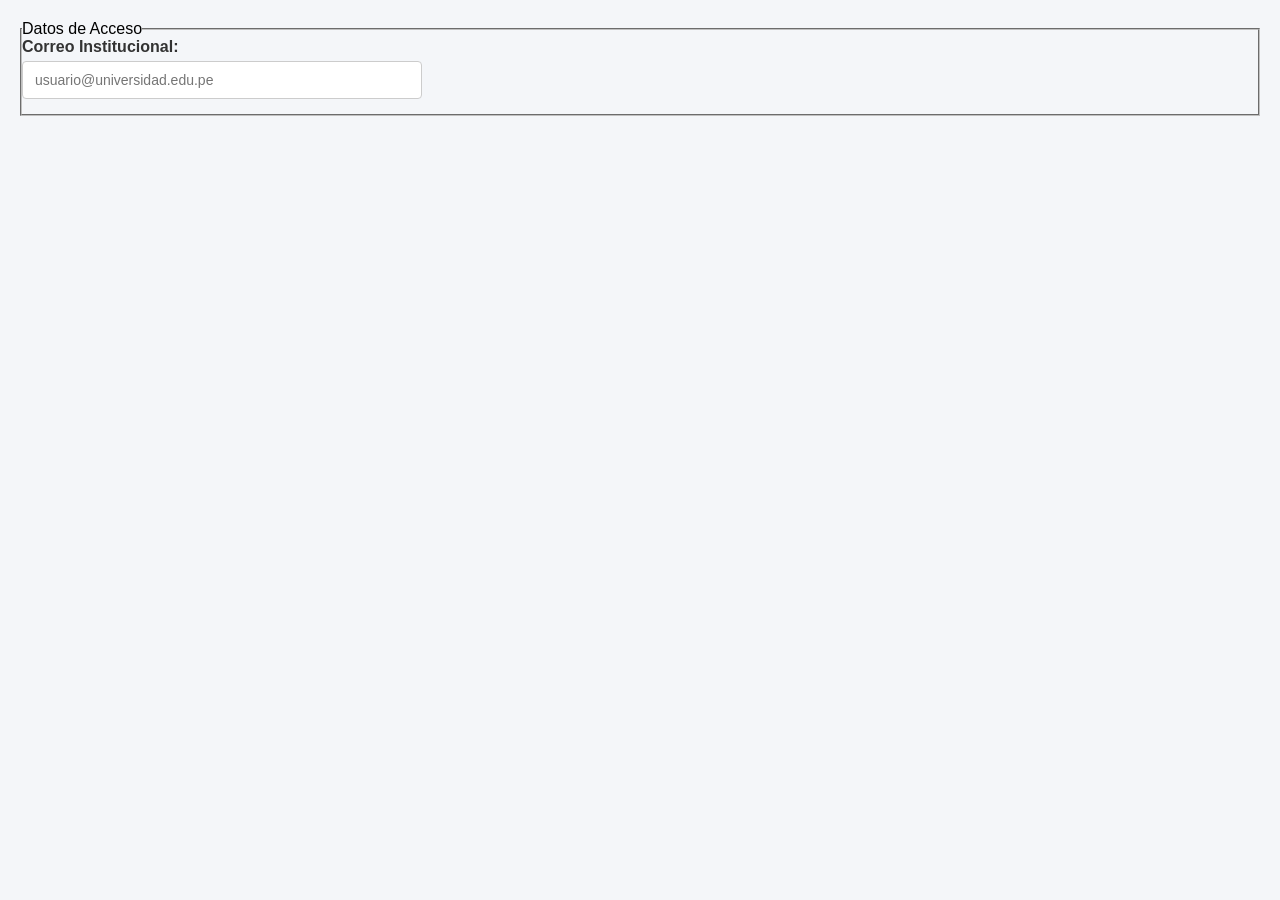
<file: lab02-demo/index.html>
<!DOCTYPE html>
<html lang="es">
<head>
    <meta charset="UTF-8">
    <title>Demo Docente</title>
    <link rel="stylesheet" href="styles.css">
</head>
<body>

<form action="/procesar" method="POST">
    <fieldset>
        <legend>Datos de Acceso</legend>

        <div class="form-group">
            <label for="email" class="form-label">Correo Institucional:</label>
            <input type="email" id="email" name="email" class="form-input" required placeholder="usuario@universidad.edu.pe">
        </div>

    </fieldset>
</form>

</body>
</html>
</file>
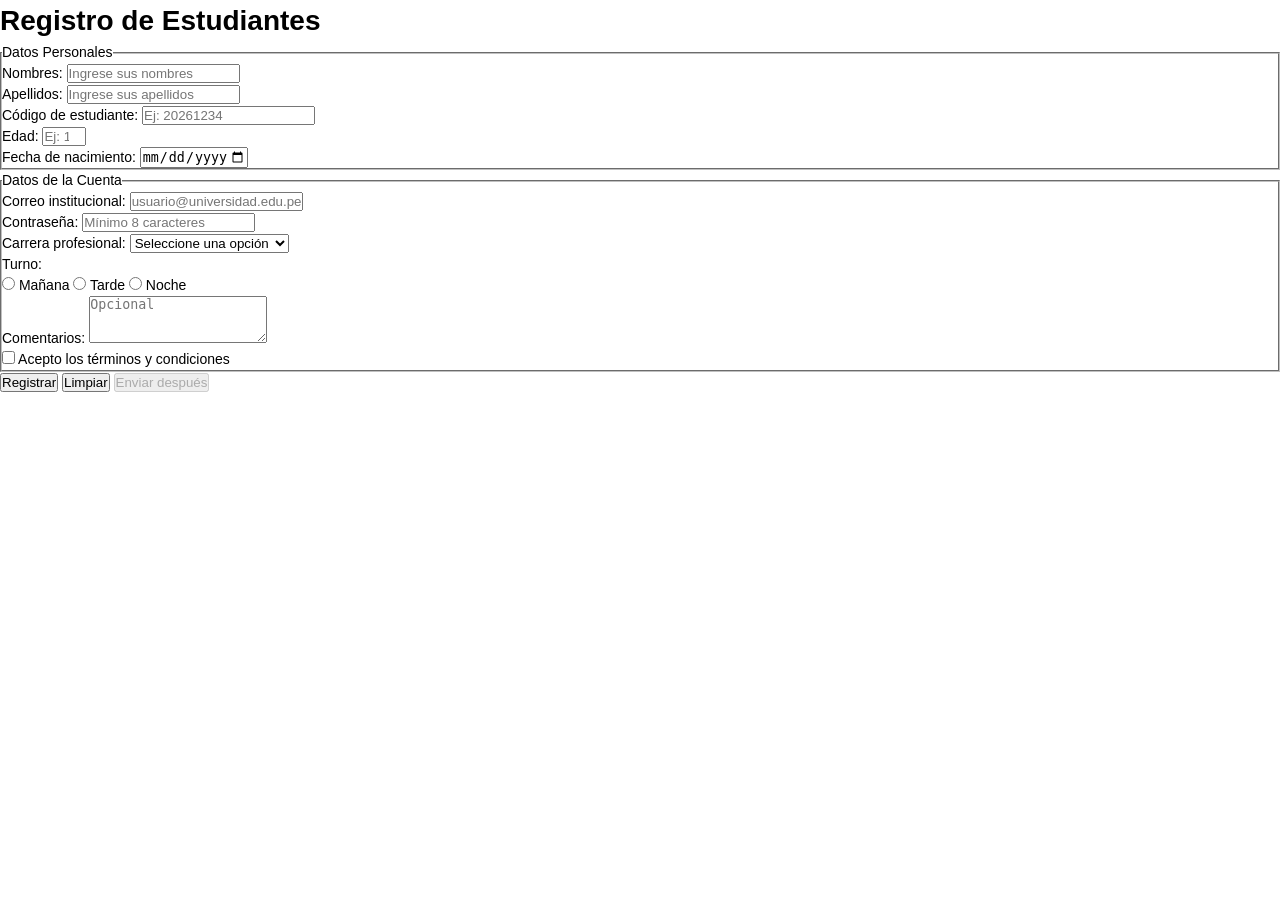
<file: lab02-idweb/index.html>
<!DOCTYPE html>
<html lang="es">
<head>
    <meta charset="UTF-8">
    <title>Registro de Estudiantes</title>
    <link rel="stylesheet" href="styles.css">
</head>
<body>

<div class="tarjeta">
    <h1>Registro de Estudiantes</h1>

    <form action="/procesar" method="POST">

        <fieldset>
            <legend>Datos Personales</legend>

            <div class="fila">
                <label for="nombres">Nombres:</label>
                <input type="text" id="nombres" name="nombres" required minlength="2" maxlength="50" placeholder="Ingrese sus nombres">
            </div>

            <div class="fila">
                <label for="apellidos">Apellidos:</label>
                <input type="text" id="apellidos" name="apellidos" required minlength="2" maxlength="50" placeholder="Ingrese sus apellidos">
            </div>

            <div class="fila">
                <label for="codigo">Código de estudiante:</label>
                <input type="text" id="codigo" name="codigo" required pattern="[0-9]{8}" title="Ingrese exactamente 8 dígitos numéricos" placeholder="Ej: 20261234">
            </div>

            <div class="fila">
                <label for="edad">Edad:</label>
                <input type="number" id="edad" name="edad" required min="16" max="60" placeholder="Ej: 18">
            </div>

            <div class="fila">
                <label for="fecha">Fecha de nacimiento:</label>
                <input type="date" id="fecha" name="fecha" required min="2000-01-01" max="2010-12-31">
            </div>
        </fieldset>

        <fieldset>
            <legend>Datos de la Cuenta</legend>

            <div class="fila">
                <label for="correo">Correo institucional:</label>
                <input type="email" id="correo" name="correo" required placeholder="usuario@universidad.edu.pe">
            </div>

            <div class="fila">
                <label for="clave">Contraseña:</label>
                <input type="password" id="clave" name="clave" required minlength="8" pattern="(?=.*[A-Z])(?=.*[0-9]).{8,}" title="Mínimo 8 caracteres, al menos una mayúscula y un número" placeholder="Mínimo 8 caracteres">
            </div>

            <div class="fila">
                <label for="carrera">Carrera profesional:</label>
                <select id="carrera" name="carrera" required>
                    <option value="">Seleccione una opción</option>
                    <option value="sistemas">Ingeniería de Sistemas</option>
                    <option value="industrial">Ingeniería Industrial</option>
                    <option value="administracion">Administración</option>
                    <option value="contabilidad">Contabilidad</option>
                    <option value="derecho">Derecho</option>
                </select>
            </div>

            <div class="fila">
                <label>Turno:</label>
                <div class="turnos">
                    <label><input type="radio" name="turno" value="manana" required> Mañana</label>
                    <label><input type="radio" name="turno" value="tarde"> Tarde</label>
                    <label><input type="radio" name="turno" value="noche"> Noche</label>
                </div>
            </div>

            <div class="fila">
                <label for="comentarios">Comentarios:</label>
                <textarea id="comentarios" name="comentarios" rows="3" maxlength="200" placeholder="Opcional"></textarea>
            </div>

            <div class="fila">
                <label class="check">
                    <input type="checkbox" id="terminos" name="terminos" required>
                    Acepto los términos y condiciones
                </label>
            </div>
        </fieldset>

        <div class="botones">
            <button type="submit">Registrar</button>
            <button type="reset">Limpiar</button>
            <button type="button" disabled>Enviar después</button>
        </div>

    </form>
</div>

</body>
</html>
</file>
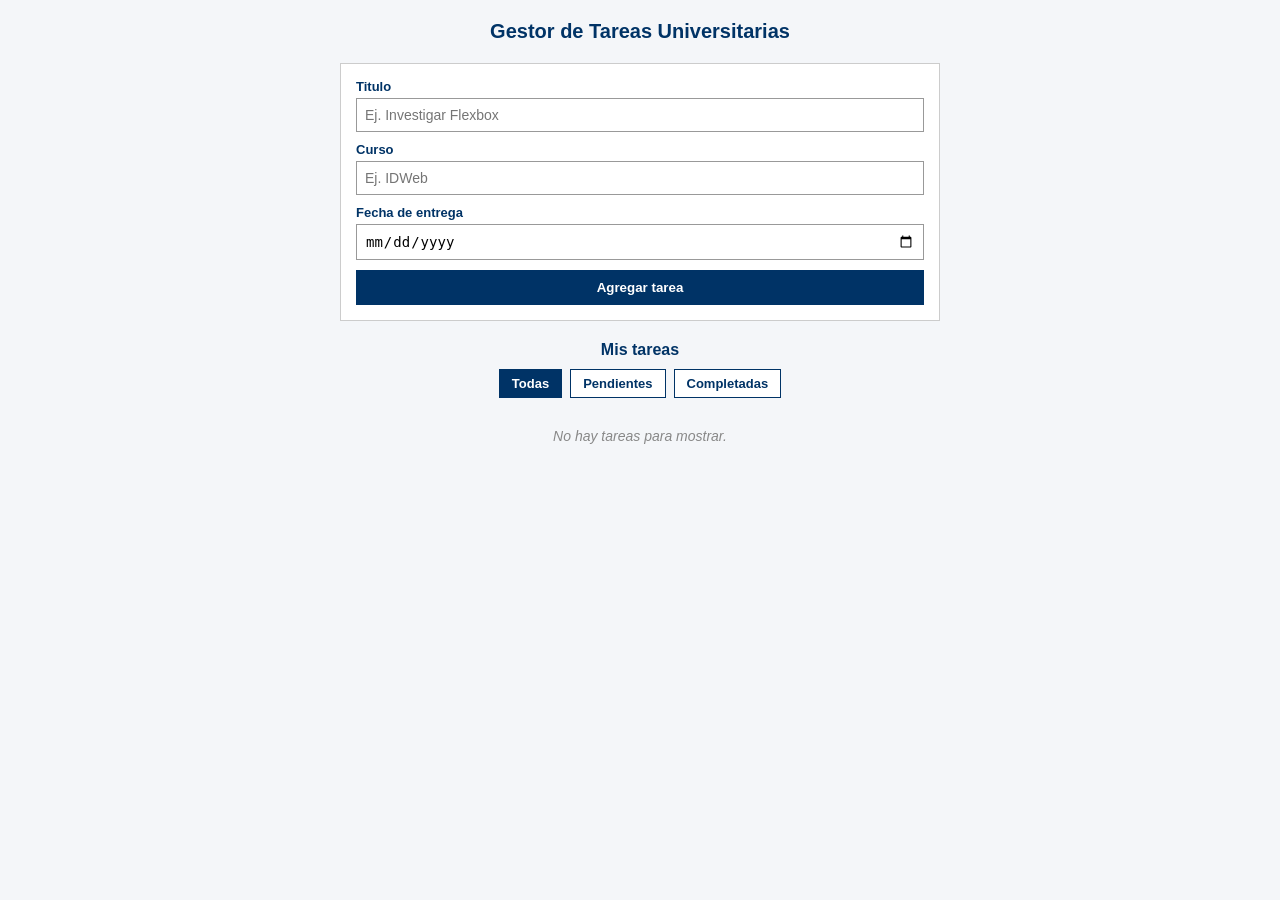
<file: lab04-idweb/index.html>
<!DOCTYPE html>
<html lang="es">
<head>
  <meta charset="UTF-8">
  <meta name="viewport" content="width=device-width, initial-scale=1.0">
  <title>Gestor de Tareas</title>
  <link rel="stylesheet" href="styles.css">
</head>
<body>

  <!-- Titulo -->
  <h1>Gestor de Tareas Universitarias</h1>

  <!-- alertas-->
  <div id="alertas"></div>

  <!-- campos de tarea -->
  <form id="form-tarea">
    <label for="titulo">Titulo
      <input type="text" id="titulo" placeholder="Ej. Investigar Flexbox">
    </label>

    <label for="curso">Curso
      <input type="text" id="curso" placeholder="Ej. IDWeb">
    </label>

    <label for="fechaEntrega">Fecha de entrega
      <input type="date" id="fechaEntrega">
    </label>

    <button type="submit">Agregar tarea</button>
  </form>

  <!-- Subtitulo  -->
  <h2>Mis tareas</h2>

  <!-- botones -->
  <div class="filtros">
    <button class="btn-filtro activo" data-filtro="todas">Todas</button>
    <button class="btn-filtro" data-filtro="pendientes">Pendientes</button>
    <button class="btn-filtro" data-filtro="completadas">Completadas</button>
  </div>

  <!-- Lista -->
  <ul id="lista-tareas"></ul>

  <script src="javascript.js"></script>
</body>
</html>
</file>
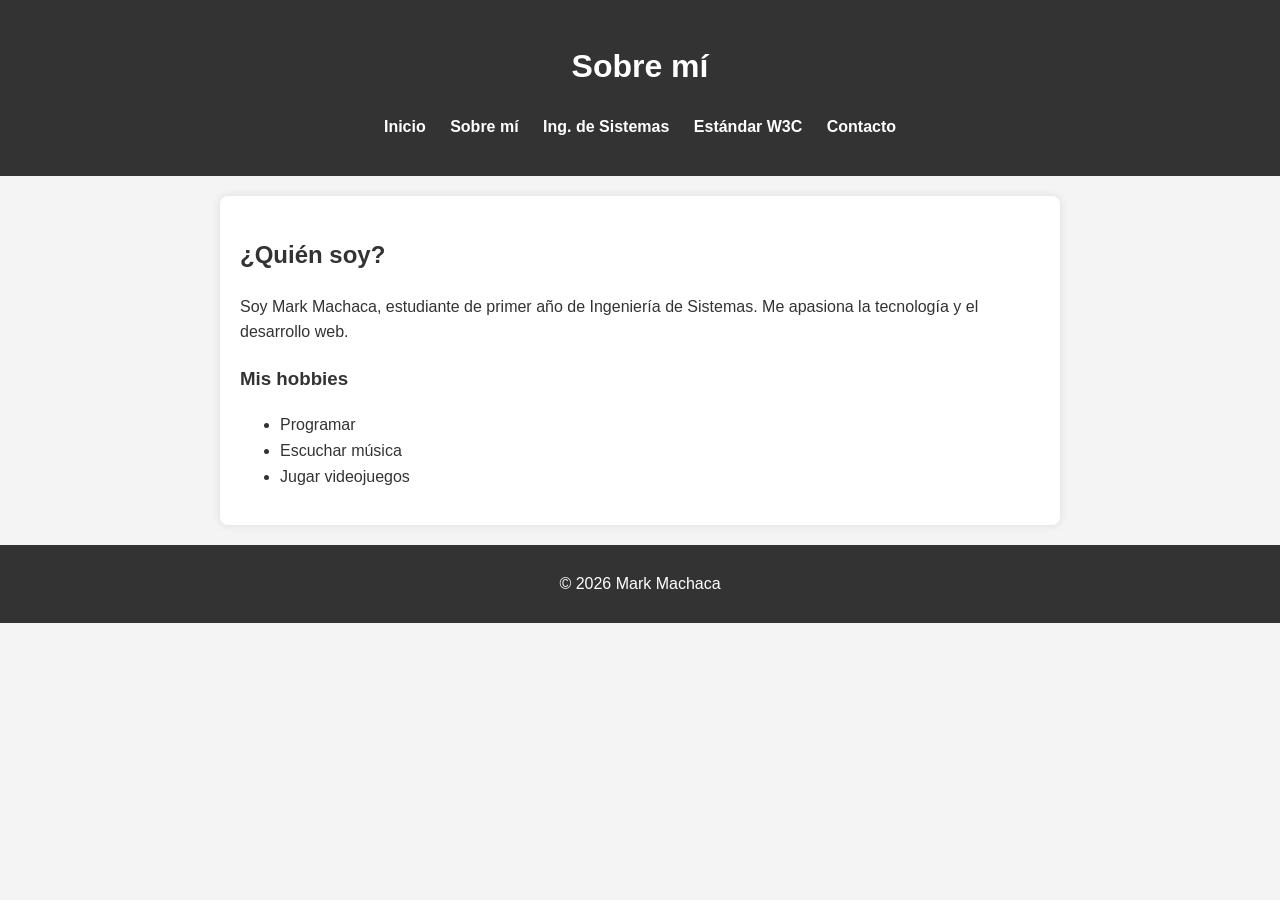
<file: Lab01/author.html>
<!DOCTYPE html>
<html lang="es">
<head>
    <meta charset="UTF-8">
    <title>Sobre mí - Mark Machaca</title>
    <link rel="stylesheet" href="css/style.css">
</head>
<body>
    <header>
        <h1>Sobre mí</h1>
        <nav>
            <ul>
                <li><a href="index.html">Inicio</a></li>
                <li><a href="author.html">Sobre mí</a></li>
                <li><a href="system.html">Ing. de Sistemas</a></li>
                <li><a href="w3c.html">Estándar W3C</a></li>
                <li><a href="contact.html">Contacto</a></li>
            </ul>
        </nav>
    </header>
    <main>
        <section>
            <h2>¿Quién soy?</h2>
            <p>Soy Mark Machaca, estudiante de primer año de Ingeniería de Sistemas. Me apasiona la tecnología y el desarrollo web.</p>
            <h3>Mis hobbies</h3>
            <ul>
                <li>Programar</li>
                <li>Escuchar música</li>
                <li>Jugar videojuegos</li>
            </ul>
        </section>
    </main>
    <footer>
        <p>&copy; 2026 Mark Machaca</p>
    </footer>
</body>
</html>
</file>
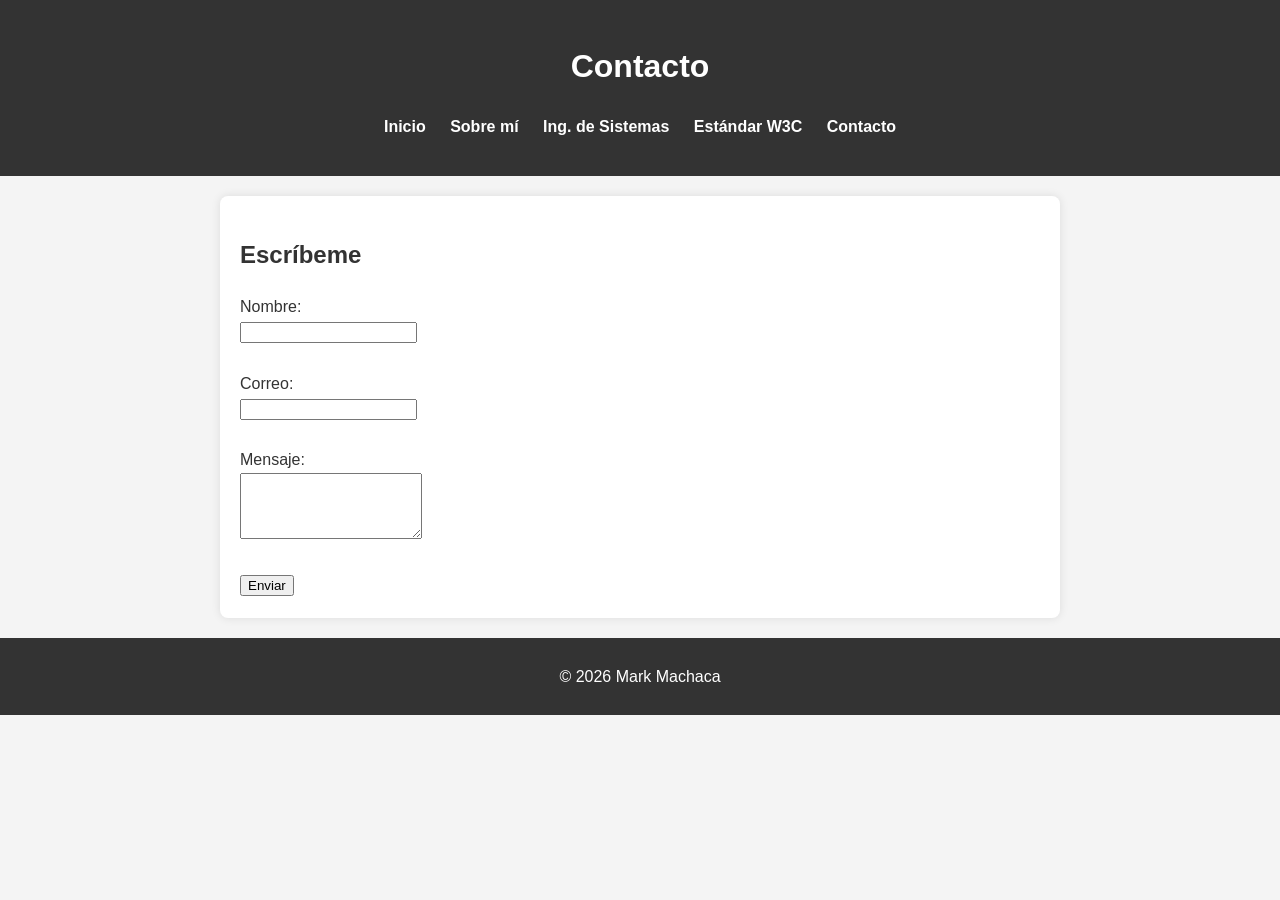
<file: Lab01/contact.html>
<!DOCTYPE html>
<html lang="es">
<head>
    <meta charset="UTF-8">
    <title>Contacto - Mark Machaca</title>
    <link rel="stylesheet" href="css/style.css">
</head>
<body>
    <header>
        <h1>Contacto</h1>
        <nav>
            <ul>
                <li><a href="index.html">Inicio</a></li>
                <li><a href="author.html">Sobre mí</a></li>
                <li><a href="system.html">Ing. de Sistemas</a></li>
                <li><a href="w3c.html">Estándar W3C</a></li>
                <li><a href="contact.html">Contacto</a></li>
            </ul>
        </nav>
    </header>
    <main>
        <section>
            <h2>Escríbeme</h2>
            <form action="#" method="post">
                <label for="nombre">Nombre:</label><br>
                <input type="text" id="nombre" name="nombre" required><br><br>
                <label for="email">Correo:</label><br>
                <input type="email" id="email" name="email" required><br><br>
                <label for="mensaje">Mensaje:</label><br>
                <textarea id="mensaje" name="mensaje" rows="4" required></textarea><br><br>
                <button type="submit">Enviar</button>
            </form>
        </section>
    </main>
    <footer>
        <p>&copy; 2026 Mark Machaca</p>
    </footer>
</body>
</html>
</file>
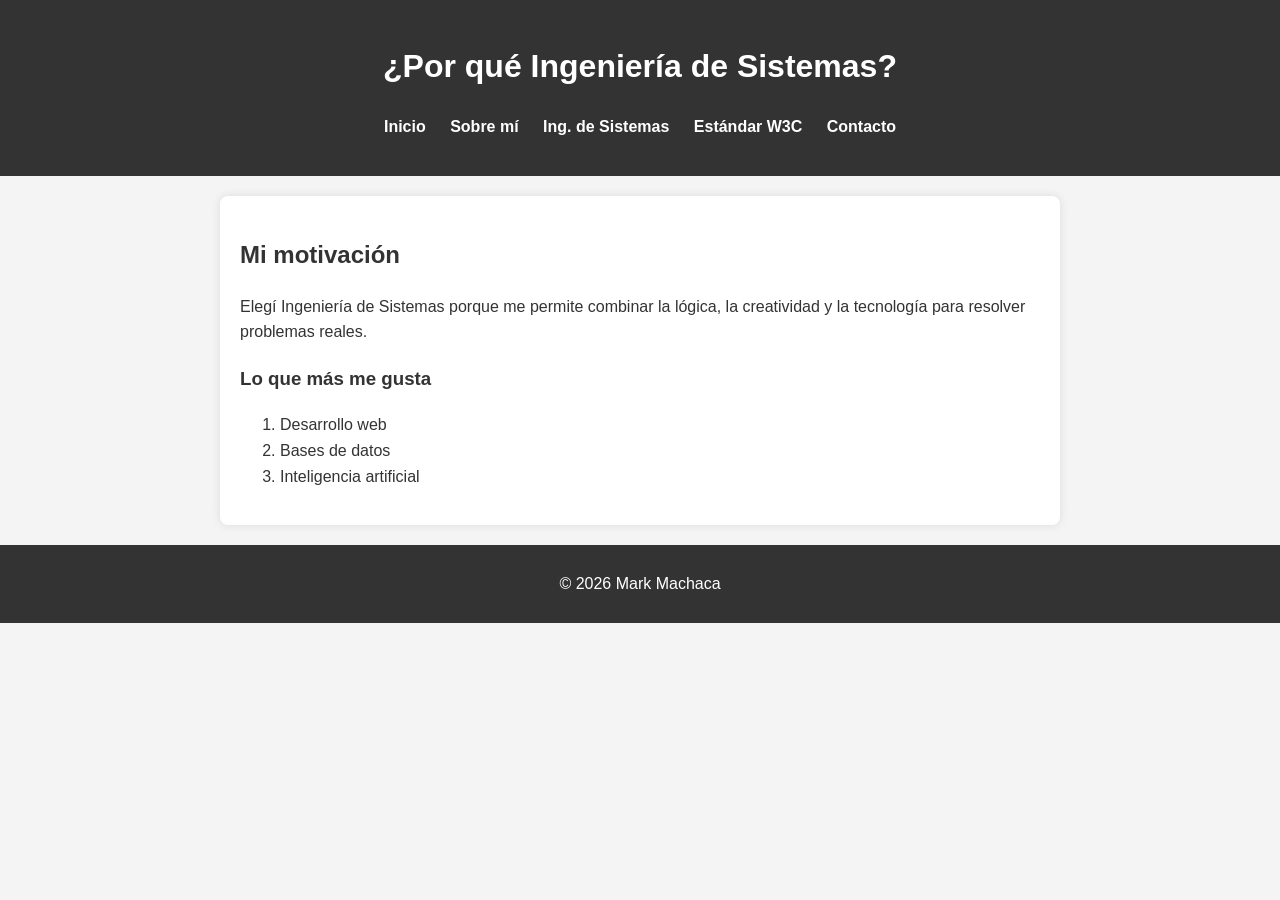
<file: Lab01/system.html>
<!DOCTYPE html>
<html lang="es">
<head>
    <meta charset="UTF-8">
    <title>Ingeniería de Sistemas - Mark Machaca</title>
    <link rel="stylesheet" href="css/style.css">
</head>
<body>
    <header>
        <h1>¿Por qué Ingeniería de Sistemas?</h1>
        <nav>
            <ul>
                <li><a href="index.html">Inicio</a></li>
                <li><a href="author.html">Sobre mí</a></li>
                <li><a href="system.html">Ing. de Sistemas</a></li>
                <li><a href="w3c.html">Estándar W3C</a></li>
                <li><a href="contact.html">Contacto</a></li>
            </ul>
        </nav>
    </header>
    <main>
        <section>
            <h2>Mi motivación</h2>
            <p>Elegí Ingeniería de Sistemas porque me permite combinar la lógica, la creatividad y la tecnología para resolver problemas reales.</p>
            <h3>Lo que más me gusta</h3>
            <ol>
                <li>Desarrollo web</li>
                <li>Bases de datos</li>
                <li>Inteligencia artificial</li>
            </ol>
        </section>
    </main>
    <footer>
        <p>&copy; 2026 Mark Machaca</p>
    </footer>
</body>
</html>
</file>
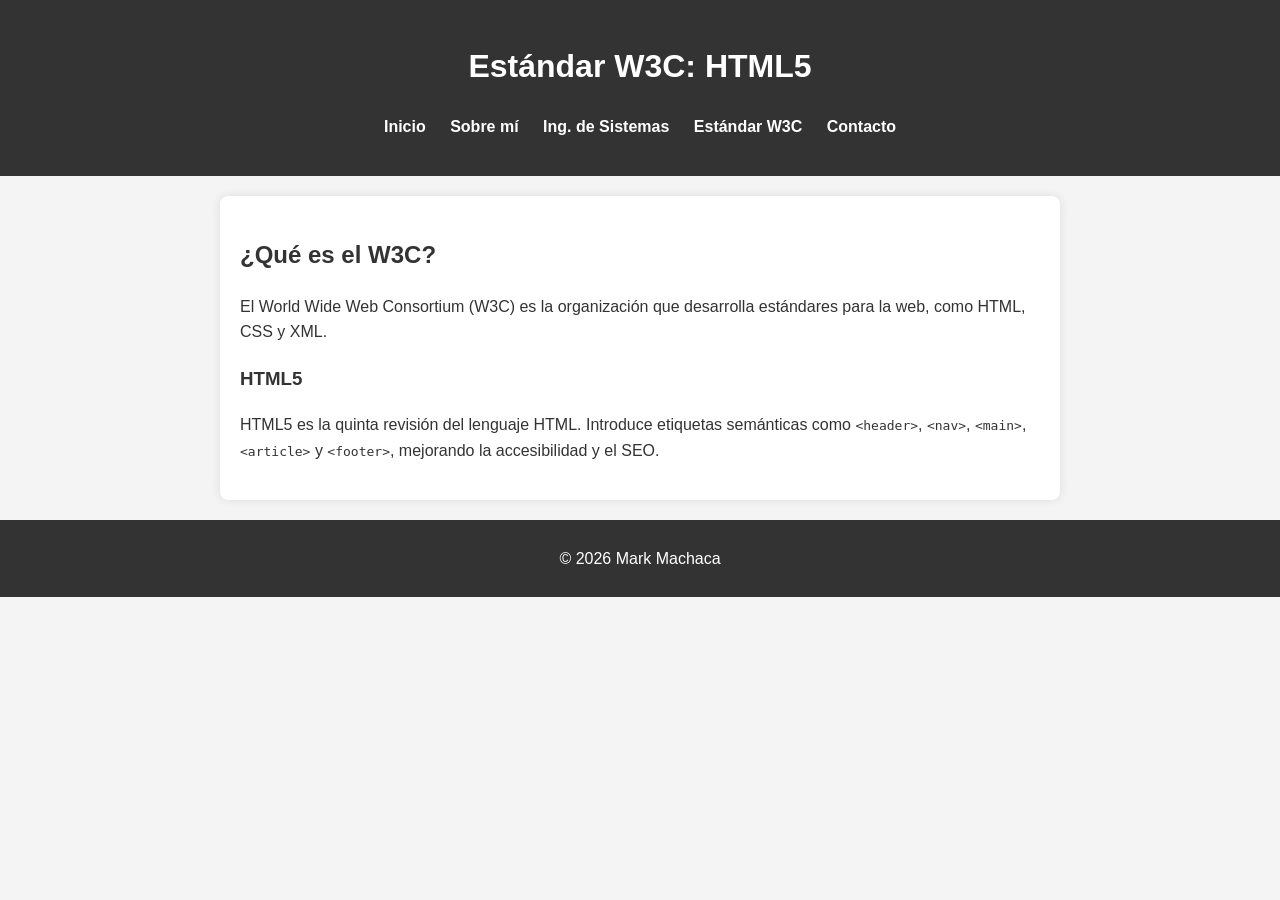
<file: Lab01/w3c.html>
<!DOCTYPE html>
<html lang="es">
<head>
    <meta charset="UTF-8">
    <title>Estándar W3C - Mark Machaca</title>
    <link rel="stylesheet" href="css/style.css">
</head>
<body>
    <header>
        <h1>Estándar W3C: HTML5</h1>
        <nav>
            <ul>
                <li><a href="index.html">Inicio</a></li>
                <li><a href="author.html">Sobre mí</a></li>
                <li><a href="system.html">Ing. de Sistemas</a></li>
                <li><a href="w3c.html">Estándar W3C</a></li>
                <li><a href="contact.html">Contacto</a></li>
            </ul>
        </nav>
    </header>
    <main>
        <section>
            <h2>¿Qué es el W3C?</h2>
            <p>El World Wide Web Consortium (W3C) es la organización que desarrolla estándares para la web, como HTML, CSS y XML.</p>
            <h3>HTML5</h3>
            <p>HTML5 es la quinta revisión del lenguaje HTML. Introduce etiquetas semánticas como <code>&lt;header&gt;</code>, <code>&lt;nav&gt;</code>, <code>&lt;main&gt;</code>, <code>&lt;article&gt;</code> y <code>&lt;footer&gt;</code>, mejorando la accesibilidad y el SEO.</p>
        </section>
    </main>
    <footer>
        <p>&copy; 2026 Mark Machaca</p>
    </footer>
</body>
</html>
</file>
<file: lab02-demo/styles.css>
* {
    box-sizing: border-box;
    margin: 0;
    padding: 0;
}

body {
    font-family: 'Segoe UI', Tahoma, Geneva, Verdana, sans-serif;
    background-color: #f4f6f9;
    padding: 20px;
}

.form-group {
    margin-bottom: 15px;
    width: 100%;
    max-width: 400px;
}

.form-label {
    display: block;
    margin-bottom: 5px;
    font-weight: bold;
    color: #333;
}

.form-input {
    width: 100%;
    padding: 10px 12px;
    border: 1px solid #ccc;
    border-radius: 4px;
    font-size: 14px;
    transition: border-color 0.3s;
}

.form-input:focus {
    border-color: #3182ce;
    outline: none;
    box-shadow: 0 0 5px rgb(49, 130, 206, 0.5);
}
</file>
<file: lab02-idweb/styles.css>
* {
  box-sizing: border-box;
  margin: 0;
  padding: 0;
}

body {
  font-family: Arial, Helvetica, sans-serif;
  background-color: #ffffff;
  color: #000000;
  line-height: 1.5;
  font-size: 14px;
}

.navbar {
  background-color: #ffffff !important;
  border-bottom: 2px solid #003366;
  padding: 8px 0;
}

.navbar-brand {
  color: #003366 !important;
  font-weight: bold;
  font-size: 18px;
}

.nav-link {
  color: #003366 !important;
  font-size: 14px;
}

.nav-link:hover {
  text-decoration: underline;
  color: #cc0000 !important;
}

.hero {
  display: flex;
  flex-direction: column;
  align-items: center;
  gap: 20px;
  text-align: center;
  padding: 20px;
  border: 1px solid #cccccc;
  background-color: #ffffff;
  margin-top: 20px;
}

.hero-text {
  flex: 1;
}

.hero-image {
  flex: 1;
}

.hero-image img {
  width: 100%;
  border: 1px solid #999999;
}

.hero h1 {
  font-size: 24px;
  color: #003366;
  font-weight: bold;
  margin-bottom: 10px;
}

.hero p {
  font-size: 14px;
  color: #333333;
  margin-bottom: 15px;
}

.cursos-grid {
  display: grid;
  gap: 15px;
  grid-template-columns: repeat(auto-fit, minmax(250px, 1fr));
}

.card {
  background-color: #ffffff;
  border: 1px solid #999999;
  border-radius: 0;
}

.card-body {
  padding: 12px;
}

.card-title {
  color: #003366;
  font-size: 16px;
  font-weight: bold;
  margin-bottom: 8px;
}

.card-text {
  font-size: 13px;
  color: #333333;
  margin-bottom: 10px;
}

#noticias {
  background-color: #ffffff;
  border-top: 1px solid #cccccc;
  border-bottom: 1px solid #cccccc;
  padding: 20px 0;
}

#noticias .card {
  border-radius: 0;
}

#noticias .card-img-top {
  height: 150px;
  object-fit: cover;
  border-bottom: 1px solid #999999;
}

.btn {
  border-radius: 0;
  font-size: 13px;
  padding: 6px 12px;
  font-weight: bold;
}

.btn-dark {
  border: none;
}

.btn-primary {
  background-color: #003366;
  border: 1px solid #003366;
  color: #ffffff;
}

.btn-primary:hover {
  background-color: #002244;
  border-color: #002244;
}

.btn-warning {
  background-color: #ffcc00;
  border: 1px solid #cc9900;
  color: #000000;
}

.btn-warning:hover {
  background-color: #e6b800;
}

.btn-outline-primary {
  color: #003366;
  border: 1px solid #003366;
  background-color: transparent;
}

.btn-outline-primary:hover {
  background-color: #003366;
  color: #ffffff;
}

.btn-outline-secondary {
  color: #666666;
  border: 1px solid #666666;
}

.btn-outline-secondary:hover {
  background-color: #666666;
  color: #ffffff;
}

.modal-content {
  border-radius: 0;
  border: 1px solid #999999;
}

.modal-header {
  background-color: #003366;
  color: #ffffff;
  border-bottom: 1px solid #999999;
}

.modal-title {
  font-size: 16px;
  font-weight: bold;
}

footer {
  background-color: #ffffff;
  color: #003366;
  border-top: 2px solid #003366;
  font-size: 13px;
  padding: 15px 0;
}

@media (min-width: 768px) {
  .hero {
    flex-direction: row;
    text-align: left;
    gap: 30px;
    padding: 30px;
  }

  .hero h1 {
    font-size: 28px;
  }
}
</file>
<file: lab04-idweb/styles.css>
* {
  box-sizing: border-box;
  margin: 0;
  padding: 0;
}

/* Fuente y color de fondo */
body {
  font-family: Arial, Helvetica, sans-serif;
  background-color: #f4f6f9;
  color: #222;
  font-size: 14px;
  padding: 20px;
}

/* Titulo */
h1 {
  font-size: 20px;
  color: #003366;
  margin-bottom: 20px;
  text-align: center;
}

/* Subtitulo */
h2 {
  font-size: 16px;
  color: #003366;
  margin: 20px 0 10px;
  text-align: center;
}

/* Caja blanca del formulario */
#form-tarea {
  background-color: #ffffff;
  border: 1px solid #cccccc;
  padding: 15px;
  display: flex;
  flex-direction: column;
  gap: 10px;
  max-width: 600px;
  margin: 0 auto;
}

/* Etiqueta (elecion)*/
#form-tarea label {
  font-weight: bold;
  color: #003366;
  font-size: 13px;
}

/* Cajas (contenido)*/
#form-tarea input {
  padding: 8px;
  border: 1px solid #999999;
  font-size: 14px;
  width: 100%;
  margin-top: 4px;
}

/* Boton de envio */
#form-tarea button {
  padding: 10px;
  background-color: #003366;
  color: #ffffff;
  border: none;
  font-weight: bold;
  cursor: pointer;
}

/* Alertas*/
#alertas {
  max-width: 600px;
  margin: 0 auto 10px;
}

/* Estilo de cualquier alerta */
.alerta {
  padding: 10px;
  margin-bottom: 8px;
  font-size: 13px;
  border-left: 4px solid;
}

/* Error visible */
.alerta-error {
  background-color: #ffe6e6;
  border-color: #cc0000;
  color: #cc0000;
}

/* Operaciones con exito */
.alerta-ok {
  background-color: #e6ffe6;
  border-color: #006600;
  color: #006600;
}

/* 3 botones de filtro ( horizontal )*/
.filtros {
  display: flex;
  gap: 8px;
  margin-bottom: 15px;
  justify-content: center;
}

/* Formato de cada filtro */
.btn-filtro {
  padding: 6px 12px;
  border: 1px solid #003366;
  background-color: #ffffff;
  color: #003366;
  font-size: 13px;
  font-weight: bold;
  cursor: pointer;
}

/* Filtro seleccionado */
.btn-filtro.activo {
  background-color: #003366;
  color: #ffffff;
}

/* Lista de tareas ( vertical ) */
#lista-tareas {
  list-style: none;
  max-width: 600px;
  margin: 0 auto;
  display: flex;
  flex-direction: column;
  gap: 10px;
}

/* Cada item de la lista con su contenido */
.tarea {
  display: flex;
  justify-content: space-between;
  align-items: center;
  gap: 10px;
  padding: 12px;
  border: 1px solid #cccccc;
  background-color: #ffffff;
}

/* Titulo de la tarea */
.tarea-titulo {
  font-weight: bold;
  color: #003366;
}

/* Linea del curso y la fecha */
.tarea-meta {
  font-size: 12px;
  color: #666666;
}

/* Formato de una tarea hecha */
.tarea.completada .tarea-titulo {
  text-decoration: line-through;
  color: #888888;
}

/* Formato de los dos botones de cada tarea */
.tarea-acciones {
  display: flex;
  gap: 6px;
}

/* Propiedades de los botones*/
.btn-completar,
.btn-eliminar {
  padding: 5px 9px;
  font-size: 12px;
  border: none;
  cursor: pointer;
  font-weight: bold;
  color: #ffffff;
}

/* Boton verde */
.btn-completar {
  background-color: #006600;
}

/* Boton rojo */
.btn-eliminar {
  background-color: #cc0000;
}

/* Texto cuando una lista esta vacia */
.vacio {
  text-align: center;
  color: #888888;
  font-style: italic;
  padding: 15px;
}
</file>
<file: Lab01/css/style.css>
body {
    font-family: Arial, sans-serif;
    line-height: 1.6;
    margin: 0;
    padding: 0;
    background-color: #f4f4f4;
    color: #333;
}
header {
    background: #333;
    color: #fff;
    padding: 20px;
    text-align: center;
}
nav ul {
    list-style: none;
    padding: 0;
}
nav ul li {
    display: inline;
    margin: 0 10px;
}
nav a {
    color: #fff;
    text-decoration: none;
    font-weight: bold;
}
main {
    max-width: 800px;
    margin: 20px auto;
    background: #fff;
    padding: 20px;
    border-radius: 8px;
    box-shadow: 0 0 10px rgba(0,0,0,0.1);
}
table {
    width: 100%;
    border-collapse: collapse;
    margin-top: 15px;
}
table, th, td {
    border: 1px solid #ccc;
}
th, td {
    padding: 8px;
    text-align: left;
}
footer {
    text-align: center;
    padding: 10px;
    background: #333;
    color: #fff;
    margin-top: 20px;
}
</file>
